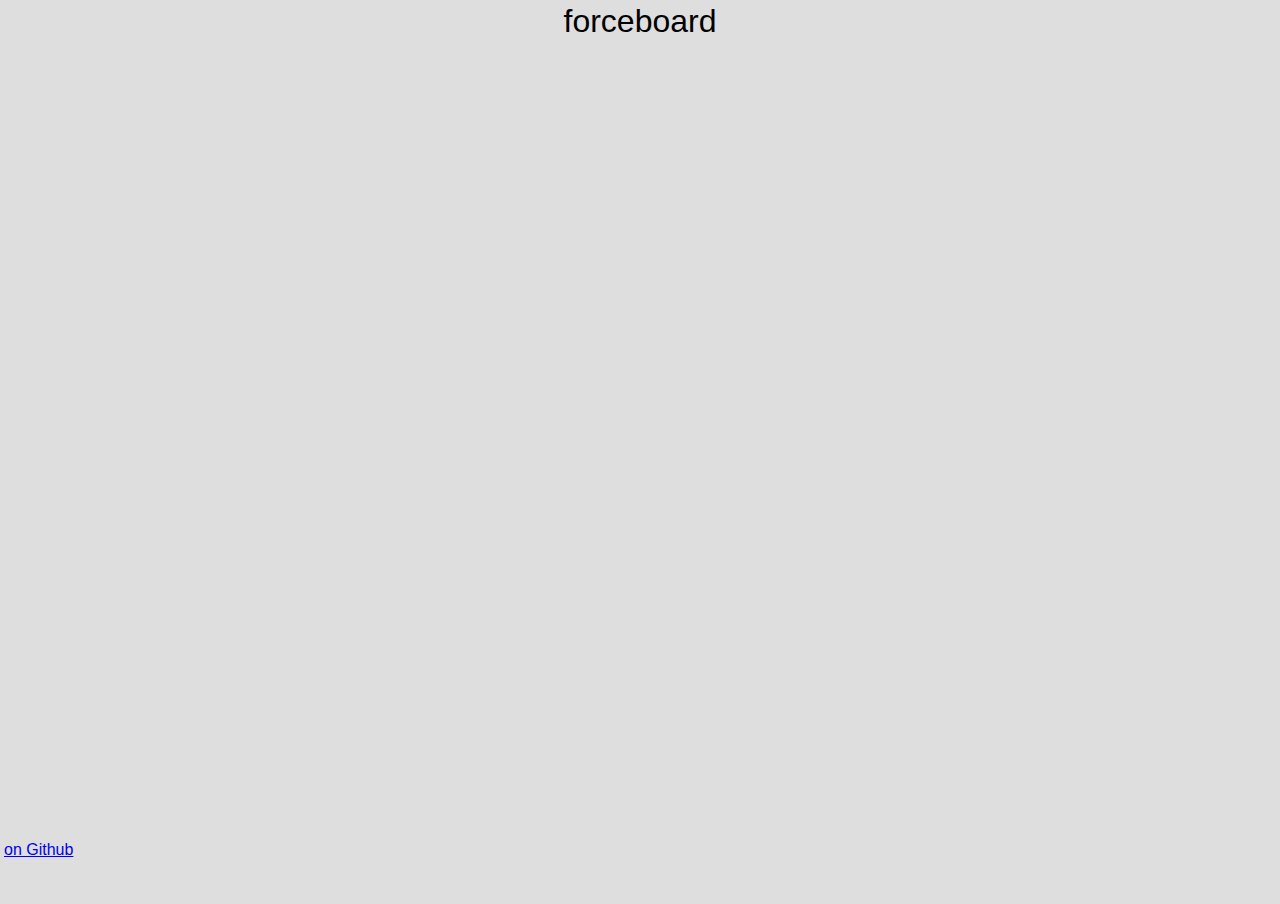
<file: index.html>
<!DOCTYPE html>

<html>

<head>
  <link rel="stylesheet" href="style/styles.css" />
  <link rel="stylesheet" href="style/app.css" />
  <link rel="stylesheet" href="style/graph.css" />
  <link rel="stylesheet" href="style/command-bar.css" />
  <link rel="stylesheet" href="style/control-panel.css" />
  <link rel="stylesheet" href="style/selected-control.css" />
  <link rel="stylesheet" href="style/commander.css" />
  <script type="importmap">
    {
      "imports": {
        "graph": "./js/graph.mjs",
        "data": "./js/data.mjs",
        "commands": "./js/commands.mjs",
        "events": "./js/events.mjs",
        "commander": "./js/commander.mjs",
        "commandBar": "./js/command-bar.mjs",
        "controlPanel": "./js/control-panel.mjs",
        "selectionCoordinator": "./js/selection-coordinator.mjs",
        "itemControl": "./js/item-control.mjs",
        "selectedControl": "./js/selected-control.mjs",
        "relationshipControl": "./js/relationship-control.mjs",
        "helpOverlay": "./js/help-overlay.mjs",
        "test": "./js/test.mjs",
        "commandParser": "./js/command-parser.mjs",
        "d3": "https://cdn.jsdelivr.net/npm/d3@7/+esm",
        "preact": "https://esm.sh/htm/preact/standalone"
      }
    }
  </script>
  <script src="lib/tagger/tagger.js"></script>
  <script src="js/app.mjs" type="module"></script>
</head>

<body>
  <header>
    forceboard
  </header>
  
  <main>

  </main>
  
  <footer>
    <a href="https://github.com/timerickson/forceboard">on Github</a>
  </footer>
  <div id="help-overlay"></div>
</body>

</html>
</file>
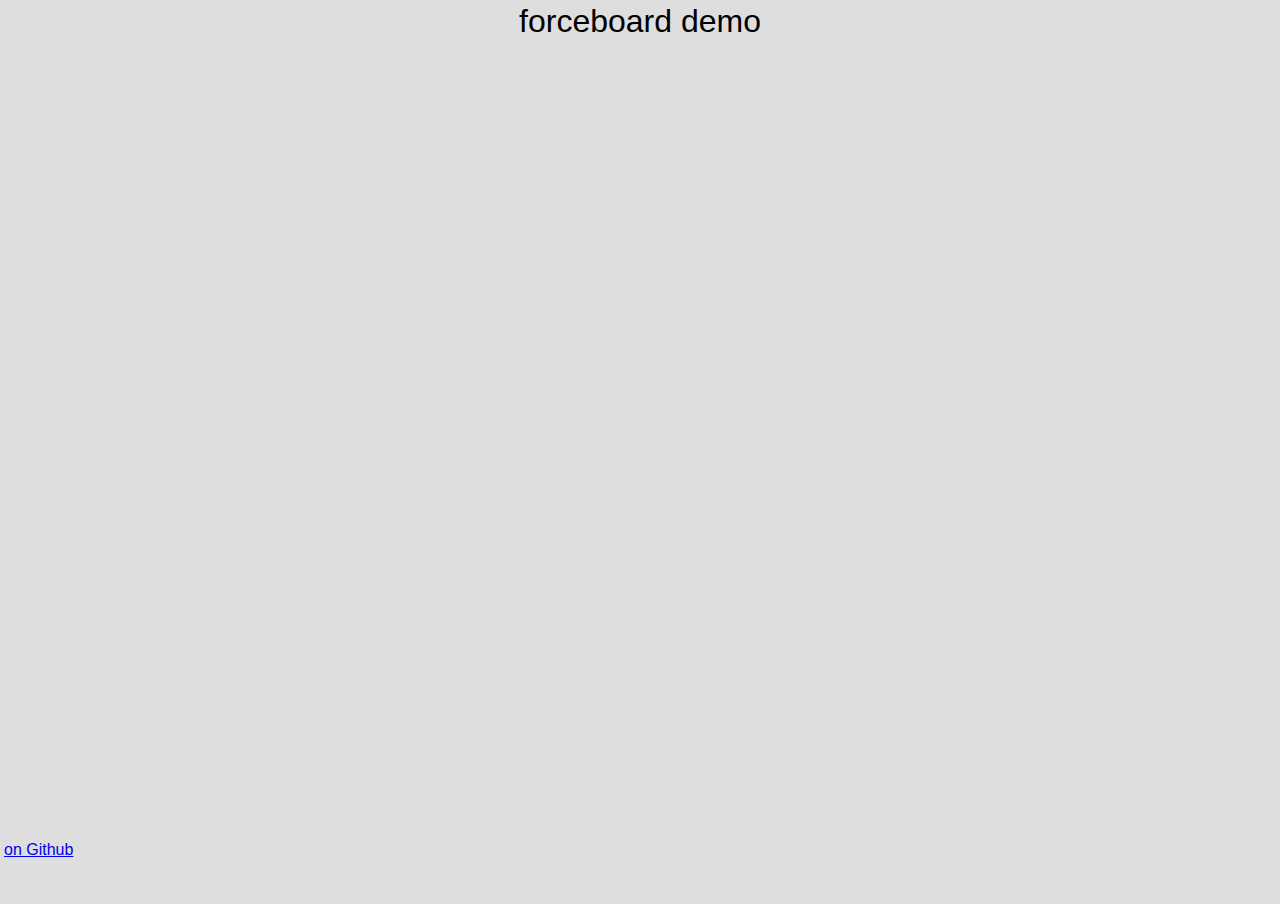
<file: docs/index.html>
<!DOCTYPE html>

<html>

<head>
  <link rel="stylesheet" href="../style/styles.css" />
  <link rel="stylesheet" href="../style/app.css" />
  <link rel="stylesheet" href="../style/graph.css" />
  <link rel="stylesheet" href="../style/command-bar.css" />
  <link rel="stylesheet" href="../style/control-panel.css" />
  <script type="importmap">
    {
      "imports": {
        "graph": "../graph.mjs",
        "data": "../data.mjs",
        "events": "../events.mjs",
        "commandBar": "../command-bar.mjs",
        "controlPanel": "../control-panel.mjs",
        "selectionCoordinator": "../selection-coordinator.mjs",
        "itemControl": "../item-control.mjs",
        "selectedControl": "../selected-control.mjs",
        "relationshipControl": "../relationship-control.mjs",
        "d3": "https://cdn.jsdelivr.net/npm/d3@7/+esm",
        "preact": "https://esm.sh/htm/preact/standalone",
        "test": "../test.mjs"
      }
    }
  </script>
  <script src="../app.mjs" type="module"></script>
</head>

<body>
  <header>
    forceboard demo
  </header>
  
  <main>

  </main>
  
  <footer>
    <a href="https://github.com/timerickson/forceboard">on Github</a>
  </footer>
</body>

</html>
</file>
<file: style/styles.css>
* {
    margin: 1px;
    padding: 0;
    box-sizing: border-box;
    font-family: "Trebuchet MS", Verdana, sans-serif;
    background-color: rgb(222, 222, 222);
}

body {
    min-height: 100vh;
    max-height: 100vh;
    display: flex;
    flex-direction: column;
}

body > header {
    /* height: 100px; */
    text-align: center;
    font-size: xx-large;
}

body > main {
    flex: 1;
    display: flex;
    flex-direction: column;
}

body > footer {
    height: 60px;
}

#help-overlay {
    background-color: #00000030;
    position: absolute;
    left: 0;
    top: 0;
    width: 100vh;
    height: 100vh;
    display: none;
    padding: 200px;
}

#help-overlay table {
    background-color: #EEEEEEFF;
}

#help-overlay.visible {
    display: unset;
}
</file>
<file: style/app.css>
.app {
    display: flex;
    flex-direction: column;
    flex: 1;
    overflow: auto;
}

.bottom-pane {
    max-height: 20vh;
    display: flex;
    flex-direction: column;
    overflow: auto;
}
</file>
<file: style/graph.css>
.graph {
    flex: 1;
    line-height: 0;
    background-color: white;
    border: 2px darkslategray solid;
}

.graph svg {
    background-color: white;
    border: 1px lightgray solid;
}
</file>
<file: style/command-bar.css>
.command-bar {
    display: flex;
    flex-direction: column;
    /* flex: 1; */
    padding: 0% 25%;
    text-align: center;
    background-color: rgb(111, 146, 144);
}

.command-bar__feedback {
    background-color: greenyellow;
    opacity: 0.0;
    position: absolute;
    transition-duration: 500ms;
    /* display: none; */
}

.command-bar__feedback_visible {
    /* display: unset; */
    opacity: 1.0;
}

.command-bar__elements {
    /* width: 50%; */
    display: flex;
    background-color: inherit;
}

.command-bar__controls {
    background-color: inherit;
    display: flex;
    flex: 1;
}

.command-bar input[type=text] {
    background-color: #dcf9f9;
    border-radius: 4px;
    font-size: x-large;
    margin: 5px;
    /* padding-left: 100px; */
    flex: 1;
    /* width: 50%; */
}

.command-bar input[type=button] {
    background-color: #dcf9f9;
    border-radius: 4px;
    font-size: x-large;
    margin: 5px;
}
</file>
<file: style/control-panel.css>
.control-panel {
    height: 200px;
    flex: 1;
    display: flex;
    overflow: auto;
}

.control-panel__box {
    flex: 1;
    overflow: scroll;
    border: 1px gray solid;
    padding: 10px 20px;
}
</file>
<file: style/selected-control.css>
/* .selected-control {

} */

/* .selected-control__none {
    display: none;
}

.selected-control__item {
    display: none;
}

.selected-control__relationship {
    display: none;
}

.selected-control__visible {
    display: unset;
} */
</file>
<file: style/commander.css>
/* based on: */
/**@license
 *  _____
 * |_   _|___ ___ ___ ___ ___
 *   | | | .'| . | . | -_|  _|
 *   |_| |__,|_  |_  |___|_|
 *           |___|___|   version 0.4.4
 *
 * Tagger - Zero dependency, Vanilla JavaScript Tag Editor
 *
 * Copyright (c) 2018-2022 Jakub T. Jankiewicz <https://jcubic.pl/me>
 * Released under the MIT license
 */
.commander {
    border: 1px solid #909497;
}
.commander input[type="hidden"] {
  /* fix for bootstrap */
  display: none;
}
.commander > ul {
    display: flex;
    width: 100%;
    align-items: center;
    padding: 4px 5px 0;
    justify-content: space-between;
    box-sizing: border-box;
    height: auto;
    flex: 0 0 auto;
    overflow-y: auto;
    margin: 0;
    list-style: none;
}
.commander > ul > li {
    padding-bottom: 0.4rem;
    margin: 0.4rem 5px 4px;
}
.commander > ul > li:not(.commander-new) a,
.commander > ul > li:not(.commander-new) a:visited {
    text-decoration: none;
    color: black;
}
.commander > ul > li:not(.commander-new) > :first-child {
    padding: 4px 4px 4px 8px;
    background: #B1C3D7;
    border: 1px solid #4181ed;
    border-radius: 3px;
}
.commander > ul > li:not(.commander-new) > span,
.commander > ul > li:not(.commander-new) > a > span {
    white-space: nowrap;
}
.commander li a.close {
    padding: 4px;
    margin-left: 4px;
    /* for bootstrap */
    float: none;
    filter: alpha(opacity=100);
    opacity: 1;
    font-size: 16px;
    line-height: 16px;
}
.commander li a.close:hover {
    color: white;
}
.commander .tagger-new input {
    border: none;
    outline: none;
    box-shadow: none;
    width: 100%;
    padding-left: 0;
    background: transparent;
}
.commander .tagger-new {
    flex-grow: 1;
    position: relative;
    min-width: 40px;
}
.commander.wrap > ul {
    flex-wrap: wrap;
    justify-content: start;
}
</file>
